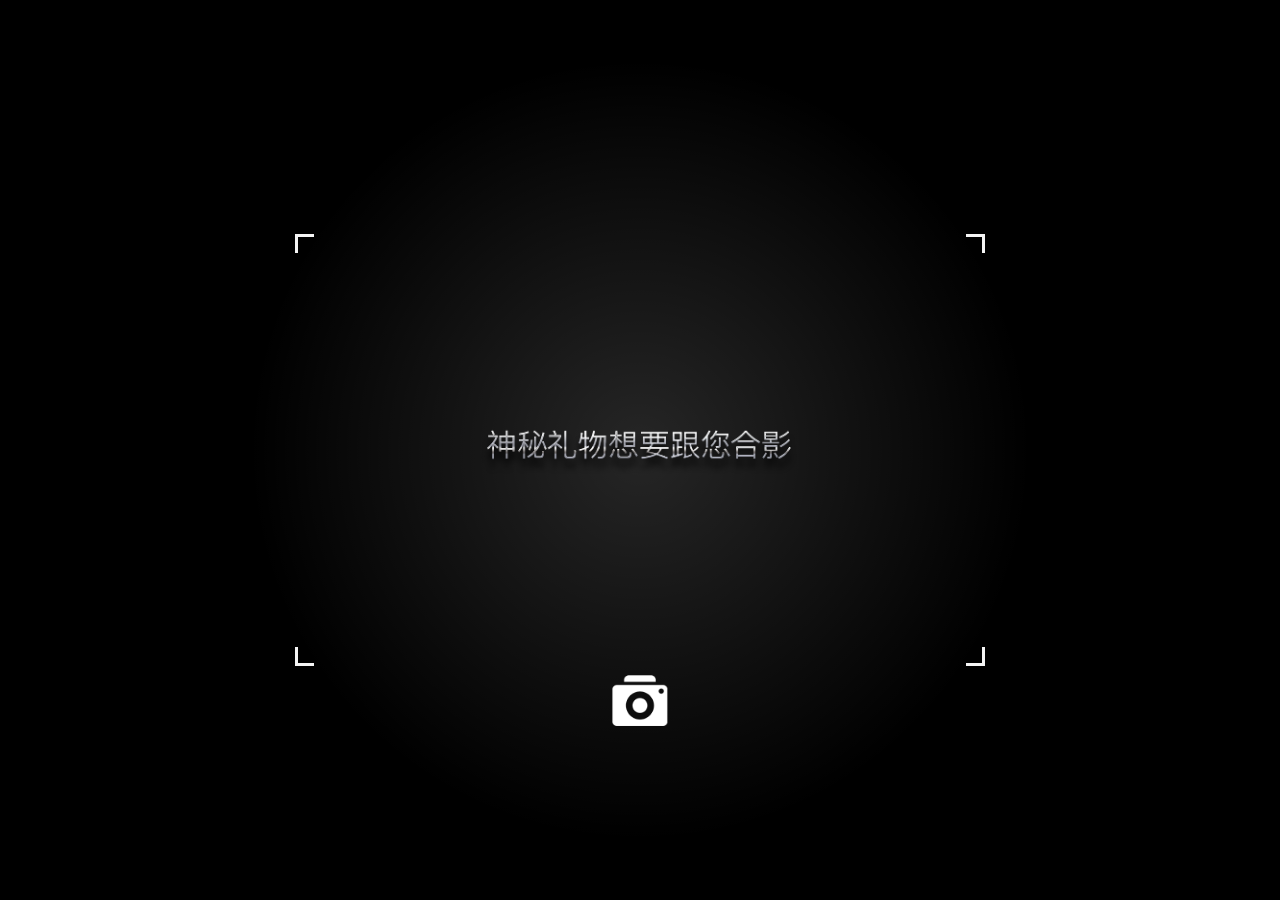
<file: update.html>
<!DOCTYPE html>
<html lang="en">

<head>
    <title></title>
    <meta charset="UTF-8">
    <meta content="width=device-width, initial-scale=1.0, maximum-scale=1.0, user-scalable=0" name="viewport">
    <meta http-equiv="Cache-Control" content="no-cache, no-store, must-revalidate" />
    <meta http-equiv="Pragma" content="no-cache" />
    <meta http-equiv="Expires" content="0" />
    <meta content="yes" name="apple-mobile-web-app-capable">
    <meta content="black" name="apple-mobile-web-app-status-bar-style">
    <meta content="telephone=no" name="format-detection">
    <link rel="stylesheet" href="css/style.css">
</head>

<body>

    <!-- <div class="page-mask landscape hide">
        <div class="halo"></div>
        <div class="top"></div>
        <h1 class="logo" title="zippo"></h1>
        <div class="rotate">
            <img src="images/rotate_back.png" alt="">
            <p>请竖置您手机</p>
        </div>
    </div> -->

    <div class="page-photo landscape">
        <div class="halo"></div>
        <div class="picbox">
            <div class="corner">
                <span></span>
                <span></span>
                <span></span>
                <span></span>
            </div>
            <img src="images/font/font_6.png" alt=""> 
            <div class="photo"></div>
            <input class="photo-input" type="file" accept="image/*;" capture="camera">
            <canvas class="user"></canvas>
        </div>
    </div>

    <div class="page-photo-after landscape hide spc">
        <!-- <div class="back"></div> -->
        <div class="halo"></div>
        <!-- <div class="top up"></div>
        <h1 class="logo up" title="zippo"></h1>
        <div class="picbox">
            <div class="corner">
                <span></span>
                <span></span>
                <span></span>
                <span></span>
            </div>
            <canvas class="user"></canvas>
        </div> -->
        <div class="form">
            <input class="name" type="text" placeholder="姓名" autofocus="autofocus">
            <input class="phone" type="text" placeholder="电话" autofocus="autofocus">
            <input class="address" type="text" placeholder="地址" autofocus="autofocus">
            <input class="shop" type="text" placeholder="购买店铺" autofocus="autofocus">
        </div>
        <button class="button submit">提交</button>
        <img class="success hide" src="images/font/font_7.png" alt="">
    </div>

    <!-- 竖屏遮罩 -->
    <div class="page-mask portrait">
            <div class="halo"></div>
            <div class="top"></div>
            <h1 class="logo" title="zippo"></h1>
            <div class="rotate">
                <img src="images/rotate.png" alt="">
                <p>请横置您手机</p>
            </div>
            <div class="mask-wx hide">
                <div class="tip-wx">
                    <p>ios.11版本请点击右上角的</p>
                    <p class="inline-row">
                        <img src="images/wx_more.png" alt="">
                        <span>使用</span>
                        <img src="images/wx_exp.png" alt="">
                        <span>浏览器打开</span>
                    </p>
                </div>
                <div class="arrow-wx"></div>
            </div>
        </div>

    <script src="js/plugins/zepto.min.js"></script>
    <script src="js/plugins/layer_mobile/layer.js" type="text/javascript" charset="utf-8"></script>
    <script src="js/main.js"></script>
    <script>

        window.isForce = "landscape";

        function isWeiXin() {
            var ua = window.navigator.userAgent.toLowerCase();
            if (ua.match(/MicroMessenger/i) == 'micromessenger') {
                return true;
            } else {
                return false;
            }
        }



        if (isWeiXin()) {
            //alert
            // layer.open({
            //     content: '请点击右上角菜单，使用浏览器查看！',
            //     btn: '我知道了',
            //     shadeClose: false
            // });
            $('.mask-wx').removeClass('hide');
        } else {
            $('.mask-wx').addClass('hide');
        }

        $.fixedInput();
        $.submitUserInfo(function () {
            // $('.page-photo').addClass('hide spc');
            // $('.page-photo-after').removeClass('hide spc');
            // $('.form').find('p').removeClass('hide');
            // $('.form').find('p').siblings().addClass('hide');
            $('.form').addClass('hide');
            $('.submit').addClass('hide');
            $('.success').removeClass('hide');
        });
        $.updatePhoto(function () {
            $('.page-photo').addClass('hide spc');
            $('.page-photo-after').removeClass('hide spc');
            $('.back').click(function() {
                $('.page-photo').removeClass('hide spc');
                $('.page-photo-after').addClass('hide spc');
                // $('.page-photo-after').addClass('spc');
                // $('.page-photo-after').addClass('hide');
                // $('.page-photo-after>.picbox').removeClass('hide');
                // $('.form').find('p').addClass('hide');
                // $('.form').find('p').siblings().removeClass('hide');
                $('.photo-input').wrap('<form>').closest('form').get(0).reset();
            });
        });
    </script>
</body>

</html>
</file>
<file: css/style.css>
/* 清除默认样式 */
body,
p,
ul,
input,
button,
h1 {
  margin: 0;
  padding: 0;
}
html,
body {
  height: 100%;
  overflow: hidden;
  position: fixed;
  left: 0;
  right: 0;
  top: 0;
  bottom: 0;
}
body * {
  box-sizing: border-box;
}
body {
  font-family: "微软雅黑", "黑体", Helvetica, Verdana, sans-serif;
}
img {
  border: none;
  vertical-align: top;
}
a {
  text-decoration: none;
}
ul {
  list-style: none;
}
input,
button {
  display: block;
  border: none;
  background: none;
  outline: none;
  appearance: none;
  border-radius: 0;
  -webkit-appearance: none;
}
input:focus,
button:focus {
  -webkit-tap-highlight-color: rgba(0, 0, 0, 0);
}
strong {
  display: block;
  font-weight: normal;
}
.pull-left {
  float: left;
}
.pull-right {
  float: right;
}
.clearfix:after {
  content: "";
  display: block;
  clear: both;
  visibility: visible;
}
.hide {
  visibility: hidden;
}
body {
  background: #000;
}
.portrait {
  width: 100%;
  height: 100%;
  position: absolute;
  left: 0;
  top: 0;
  z-index: 1000;
}
.portrait.page-mask {
  background: #000;
}
.portrait.page-mask .mask-wx {
  width: 100%;
  height: 100%;
  position: absolute;
  top: 0;
  left: 0;
  z-index: 1;
  background: rgba(0, 0, 0, 0.9);
}
.portrait.page-mask .mask-wx .tip-wx {
  width: 8.26666667rem;
  height: 2.4rem;
  position: absolute;
  top: 10%;
  right: 12%;
  font-size: 0.7rem;
  color: #ccc;
  text-align: left;
}
.portrait.page-mask .mask-wx .tip-wx p {
  line-height: 1.06666667rem;
}
.portrait.page-mask .mask-wx .tip-wx p.inline-row > * {
  display: inline-block;
  vertical-align: middle;
  margin-right: 3px;
}
.portrait.page-mask .mask-wx .tip-wx p img:nth-of-type(1) {
  width: 1.17333333rem;
}
.portrait.page-mask .mask-wx .tip-wx p img:nth-of-type(2) {
  width: 0.90666667rem;
}
.portrait.page-mask .mask-wx .arrow-wx {
  width: 1.33333333rem;
  height: 1.81333333rem;
  position: absolute;
  top: 8%;
  right: 4%;
  background: url(../images/wx_arrow.png) no-repeat center center;
  background-size: 100% 100%;
}
.portrait.page-photo-after {
  background: #000;
}
.portrait.styleHandler .top {
  display: none;
}
.portrait.styleHandler .logo {
  top: 36%;
}
.portrait .halo {
  width: 100%;
  height: 100%;
  position: absolute;
  left: 0;
  top: 0;
  z-index: 1;
  background-image: -webkit-radial-gradient(circle, rgba(255, 255, 255, 0.15), rgba(255, 255, 255, 0) 50%);
  background-image: -moz-radial-gradient(circle, rgba(255, 255, 255, 0.15), rgba(255, 255, 255, 0) 50%);
  background-image: -ms-radial-gradient(circle, rgba(255, 255, 255, 0.15), rgba(255, 255, 255, 0) 50%);
  background-image: -o-radial-gradient(circle, rgba(255, 255, 255, 0.15), rgba(255, 255, 255, 0) 50%);
  background-image: radial-gradient(circle, rgba(255, 255, 255, 0.15), rgba(255, 255, 255, 0) 50%);
}
.portrait .top {
  width: 4.26666667rem;
  height: 9.6rem;
  position: absolute;
  top: 30%;
  left: 7.86666667rem;
  z-index: 2;
  background: url(../images/top.png) no-repeat center center;
  background-size: contain;
}
.portrait .top.up {
  top: 12%;
}
.portrait .logo {
  width: 4.26666667rem;
  height: 1.44rem;
  position: absolute;
  top: 62%;
  left: 7.86666667rem;
  z-index: 2;
  background: url(../images/logo.png) no-repeat center center;
  background-size: 100% 100%;
}
.portrait .logo.up {
  top: 40%;
}
.portrait .logo.down {
  top: 74%;
}
.portrait .rotate {
  width: 8rem;
  position: absolute;
  top: 80%;
  left: 6rem;
  z-index: 2;
  text-align: center;
}
.portrait .rotate img {
  width: 1.12rem;
  height: 1.17333333rem;
  margin-bottom: 0.5rem;
}
.portrait .rotate p {
  color: rgba(255, 255, 255, 0.4);
  font-size: 0.8rem;
}
.portrait .update {
  padding-top: 0.8rem;
  width: 14.4rem;
  height: 6.37333333rem;
  position: absolute;
  top: 74%;
  left: 2.8rem;
  z-index: 2;
  background: #ccc;
  border-radius: 16px;
  font-size: 0.8rem;
  text-align: center;
}
.portrait .update img {
  margin-top: 0.5rem;
  width: 1.81333333rem;
  height: 1.68rem;
}
.portrait .update p > span:nth-of-type(1) {
  font-size: 1rem;
}
.portrait .user {
  width: 12.26666667rem;
  height: 16.96rem;
  padding: 4px;
  background: #fff;
  position: absolute;
  top: 12%;
  left: 3.86666667rem;
  z-index: 2;
}
.portrait .user img {
  width: 100%;
  height: 100%;
}
.portrait .share-box {
  width: 14.93333333rem;
  position: absolute;
  top: 80%;
  left: 2.53333333rem;
  z-index: 2;
  color: #fff;
  text-align: center;
  font-size: 0.8rem;
}
.portrait .share-box p {
  opacity: 0.7;
  margin-bottom: 1rem;
}
.portrait .share-box img {
  width: 1.12rem;
  height: 1.12rem;
}
.portrait .back {
  width: 1.12rem;
  height: 1.12rem;
  position: absolute;
  top: 5%;
  left: 5%;
  z-index: 2;
  background: url(../images/back.png) no-repeat center center;
  background-size: contain;
}
.portrait .picbox {
  width: 13.6rem;
  height: 17.33333333rem;
  margin: 0 auto;
  margin-top: 2.66666667rem;
  position: relative;
  font-size: 0;
  z-index: 2;
}
.portrait .picbox .corner {
  width: 100%;
  height: 100%;
  position: absolute;
  left: 0;
  top: 0;
}
.portrait .picbox .corner span {
  width: 0.53333333rem;
  height: 0.53333333rem;
  position: absolute;
}
.portrait .picbox .corner span:nth-of-type(1) {
  border-left: 0.10666667rem solid #f5f5f5;
  border-top: 0.10666667rem solid #f5f5f5;
  left: 0;
  top: 0;
}
.portrait .picbox .corner span:nth-of-type(2) {
  border-right: 0.10666667rem solid #f5f5f5;
  border-top: 0.10666667rem solid #f5f5f5;
  right: 0;
  top: 0;
}
.portrait .picbox .corner span:nth-of-type(3) {
  border-right: 0.10666667rem solid #f5f5f5;
  border-bottom: 0.10666667rem solid #f5f5f5;
  right: 0;
  bottom: 0;
}
.portrait .picbox .corner span:nth-of-type(4) {
  border-left: 0.10666667rem solid #f5f5f5;
  border-bottom: 0.10666667rem solid #f5f5f5;
  left: 0;
  bottom: 0;
}
.portrait .picbox p {
  padding-top: 5.33333333rem;
  width: 100%;
  text-align: center;
  color: #f5f5f5;
  font-size: 0.8rem;
}
.portrait .picbox .photo {
  width: 1.04947526rem;
  height: 0.95952024rem;
  background: url(../images/photo.png) no-repeat center center;
  background-size: cover;
  position: absolute;
  left: 50%;
  bottom: 0.89955022rem;
  z-index: 3;
  -webkit-transform: translateX(-50%);
  -moz-transform: translateX(-50%);
  -ms-transform: translateX(-50%);
  -o-transform: translateX(-50%);
  transform: translateX(-50%);
}
.portrait .picbox .photo-input {
  width: 0;
  height: 0;
  overflow: hidden;
}
.portrait .picbox .user {
  width: 13.38666667rem;
  height: 17.12rem;
  background: transparent;
  position: absolute;
  left: 0.10666667rem;
  top: 0.10666667rem;
  z-index: 2;
}
.portrait .form {
  padding: 1.06666667rem 0;
  width: 100%;
  height: 12.8rem;
  position: absolute;
  bottom: 0;
  left: 0;
  z-index: 2;
  background: url(../images/form_bg.png) no-repeat center center;
  background-size: cover;
  font-size: 0.8rem;
  text-align: center;
}
.portrait .form input {
  margin: 0 auto 0.53333333rem;
  width: 80%;
  height: 1.70666667rem;
  line-height: 1.70666667rem;
  border-bottom: 1px solid transparent;
  color: #909090;
  text-indent: 4px;
}
.portrait .form input:nth-of-type(2) {
  border-top: none;
}
.portrait .form input:nth-of-type(3) {
  border-top: none;
}
.portrait .form input:nth-of-type(4) {
  border-top: none;
}
.portrait .form input:focus {
  caret-color: #748ef5;
  border-bottom: 1px solid #909090;
  color: #fff;
}
.portrait .form button {
  width: 100%;
  color: #fff;
  font-size: 0.8rem;
  text-indent: 6px;
  letter-spacing: 6px;
}
.portrait .form p {
  line-height: 9.8rem;
  color: #fff;
  text-indent: 2px;
  letter-spacing: 2px;
}
.landscape {
  width: 100%;
  height: 100%;
  position: fixed;
  left: 0;
  right: 0;
  top: 0;
  bottom: 0;
  background-size: cover;
}
.landscape.page-1 {
  background: url(../images/bg/bg_1.jpg) no-repeat center center;
  background-size: 100% 100%;
}
.landscape.page-1 img {
  -webkit-transform: scale(0, 0);
  -moz-transform: scale(0, 0);
  -ms-transform: scale(0, 0);
  -o-transform: scale(0, 0);
  transform: scale(0, 0);
}
.landscape.page-1 img.active {
  -webkit-animation: zoomin 1s 1 ease;
  -moz-animation: zoomin 1s 1 ease;
  -ms-animation: zoomin 1s 1 ease;
  -o-animation: zoomin 1s 1 ease;
  animation: zoomin 1s 1 ease;
  -webkit-transform: scale(1, 1);
  -moz-transform: scale(1, 1);
  -ms-transform: scale(1, 1);
  -o-transform: scale(1, 1);
  transform: scale(1, 1);
}
.landscape.page-2 {
  background: url(../images/bg/bg_2.jpg) no-repeat center center;
  background-size: 100% 100%;
}
.landscape.page-3 {
  background-size: cover;
  z-index: 1;
}
.landscape.page-3 img {
  -webkit-transform: scale(0, 0);
  -moz-transform: scale(0, 0);
  -ms-transform: scale(0, 0);
  -o-transform: scale(0, 0);
  transform: scale(0, 0);
}
.landscape.page-3 img.active {
  -webkit-animation: zoomin 1s 1 ease;
  -moz-animation: zoomin 1s 1 ease;
  -ms-animation: zoomin 1s 1 ease;
  -o-animation: zoomin 1s 1 ease;
  animation: zoomin 1s 1 ease;
  -webkit-transform: scale(1, 1);
  -moz-transform: scale(1, 1);
  -ms-transform: scale(1, 1);
  -o-transform: scale(1, 1);
  transform: scale(1, 1);
}
.landscape.page-4 {
  z-index: 1;
  -webkit-transform: translate3d(0, 0, 0);
  -moz-transform: translate3d(0, 0, 0);
  -ms-transform: translate3d(0, 0, 0);
  -o-transform: translate3d(0, 0, 0);
  transform: translate3d(0, 0, 0);
}
.landscape.page-4 img.active {
  -webkit-animation: shake 1.4s 1 ease;
  -moz-animation: shake 1.4s 1 ease;
  -ms-animation: shake 1.4s 1 ease;
  -o-animation: shake 1.4s 1 ease;
  animation: shake 1.4s 1 ease;
  -webkit-transform: translate3d(0, 0, 0);
  -moz-transform: translate3d(0, 0, 0);
  -ms-transform: translate3d(0, 0, 0);
  -o-transform: translate3d(0, 0, 0);
  transform: translate3d(0, 0, 0);
}
.landscape.page-5 {
  z-index: 101;
}
.landscape.page-5 img {
  -webkit-transform: scale(0, 0);
  -moz-transform: scale(0, 0);
  -ms-transform: scale(0, 0);
  -o-transform: scale(0, 0);
  transform: scale(0, 0);
}
.landscape.page-5 img.active {
  -webkit-animation: zoomin 1s 1 ease;
  -moz-animation: zoomin 1s 1 ease;
  -ms-animation: zoomin 1s 1 ease;
  -o-animation: zoomin 1s 1 ease;
  animation: zoomin 1s 1 ease;
  -webkit-transform: scale(1, 1);
  -moz-transform: scale(1, 1);
  -ms-transform: scale(1, 1);
  -o-transform: scale(1, 1);
  transform: scale(1, 1);
}
.landscape.page-6 {
  background-size: cover;
  z-index: 101;
}
.landscape .img-full {
  width: 100%;
  height: 1.94902549rem;
  position: absolute;
  top: 38%;
  left: 0;
}
.landscape.game-bg {
  background: url(../images/game_bg.jpg) no-repeat center center;
  background-size: cover;
}
.landscape.page-load {
  background: url(../images/load_bg.png) no-repeat center center;
  background-size: cover;
  z-index: 200;
}
.landscape.page-game {
  background: url(../images/game_bg.jpg) no-repeat center center;
  background-size: cover;
  z-index: 10;
}
.landscape.page-game-no-background {
  background: none;
  z-index: 10;
}
.landscape.page-photo-after {
  background: url(../images/bg/bg_4.jpg) no-repeat center center;
  background-size: cover;
}
.landscape.page-photo-after .button {
  z-index: 2;
  bottom: 2.5%;
}
.landscape .deg360 {
  width: 0.86956522rem;
  height: 0.53973013rem;
  position: absolute;
  top: 1.10944528rem;
  left: 9.56521739rem;
  background: url(../images/360.png) no-repeat center center;
  background-size: contain;
}
.landscape .item {
  width: 3.50824588rem;
  height: 3.47826087rem;
  position: absolute;
  background: url(../images/game_item.png) no-repeat center center;
  background-size: contain;
}
.landscape .item.left {
  top: 3.88305847rem;
  left: 1.31934033rem;
}
.landscape .item.mid {
  top: 3.14842579rem;
  left: 8.24587706rem;
}
.landscape .item.right {
  top: 3.88305847rem;
  right: 1.31934033rem;
}
.landscape .gift {
  margin: -2.56371814rem 0 0 -2.84857571rem;
  width: 5.69715142rem;
  height: 5.12743628rem;
  position: absolute;
  left: 50%;
  top: 50%;
  background: url(../images/zippo.png) no-repeat center center;
  background-size: contain;
}
.landscape .gift.active {
  -webkit-animation: zoomin 1s 1 ease;
  -moz-animation: zoomin 1s 1 ease;
  -ms-animation: zoomin 1s 1 ease;
  -o-animation: zoomin 1s 1 ease;
  animation: zoomin 1s 1 ease;
  -webkit-transform: scale(1, 1);
  -moz-transform: scale(1, 1);
  -ms-transform: scale(1, 1);
  -o-transform: scale(1, 1);
  transform: scale(1, 1);
}
.landscape .gift-tip {
  width: 3.44827586rem;
  height: 0.8095952rem;
  position: absolute;
  left: 50%;
  top: 10%;
  margin-left: -1.72413793rem;
  background: url(../images/font/font_8.png) no-repeat center center;
  background-size: contain;
  -webkit-transform: scale(0, 0);
  -moz-transform: scale(0, 0);
  -ms-transform: scale(0, 0);
  -o-transform: scale(0, 0);
  transform: scale(0, 0);
}
.landscape .gift-tip img {
  width: 0.43478261rem;
  position: absolute;
  left: 50%;
  bottom: -0.44977511rem;
  margin-left: -0.2173913rem;
  -webkit-animation: slide 1s infinite linear;
  -moz-animation: slide 1s infinite linear;
  -ms-animation: slide 1s infinite linear;
  -o-animation: slide 1s infinite linear;
  animation: slide 1s infinite linear;
}
.landscape .gift-tip.active {
  -webkit-animation: zoomin 1s 1 ease;
  -moz-animation: zoomin 1s 1 ease;
  -ms-animation: zoomin 1s 1 ease;
  -o-animation: zoomin 1s 1 ease;
  animation: zoomin 1s 1 ease;
  -webkit-transform: scale(1, 1);
  -moz-transform: scale(1, 1);
  -ms-transform: scale(1, 1);
  -o-transform: scale(1, 1);
  transform: scale(1, 1);
}
.landscape .gift-msg {
  width: 13.49325337rem;
  height: 0.65967016rem;
  position: absolute;
  left: 50%;
  bottom: 10%;
  margin-left: -6.74662669rem;
  background: url(../images/font/font_9.png) no-repeat center center;
  background-size: contain;
  -webkit-transform: scale(0, 0);
  -moz-transform: scale(0, 0);
  -ms-transform: scale(0, 0);
  -o-transform: scale(0, 0);
  transform: scale(0, 0);
}
.landscape .gift-msg img {
  width: 2.60869565rem;
  position: absolute;
  left: 41%;
  top: 0;
  margin-left: -1.30434783rem;
}
.landscape .gift-msg.active {
  -webkit-animation: zoomin 1s 1 ease;
  -moz-animation: zoomin 1s 1 ease;
  -ms-animation: zoomin 1s 1 ease;
  -o-animation: zoomin 1s 1 ease;
  animation: zoomin 1s 1 ease;
  -webkit-transform: scale(1, 1);
  -moz-transform: scale(1, 1);
  -ms-transform: scale(1, 1);
  -o-transform: scale(1, 1);
  transform: scale(1, 1);
}
.landscape .halo {
  width: 100%;
  height: 100%;
  position: absolute;
  left: 0;
  top: 0;
  z-index: 1;
  background-image: -webkit-radial-gradient(circle, rgba(255, 255, 255, 0.15), rgba(255, 255, 255, 0) 50%);
  background-image: -moz-radial-gradient(circle, rgba(255, 255, 255, 0.15), rgba(255, 255, 255, 0) 50%);
  background-image: -ms-radial-gradient(circle, rgba(255, 255, 255, 0.15), rgba(255, 255, 255, 0) 50%);
  background-image: -o-radial-gradient(circle, rgba(255, 255, 255, 0.15), rgba(255, 255, 255, 0) 50%);
  background-image: radial-gradient(circle, rgba(255, 255, 255, 0.15), rgba(255, 255, 255, 0) 50%);
}
.landscape .top {
  width: 2.3988006rem;
  height: 5.39730135rem;
  position: absolute;
  top: 6%;
  left: 8.8005997rem;
  z-index: 2;
  background: url(../images/top.png) no-repeat center center;
  background-size: contain;
}
.landscape .logo {
  width: 2.3988006rem;
  height: 0.8095952rem;
  position: absolute;
  top: 56%;
  left: 8.8005997rem;
  z-index: 2;
  background: url(../images/logo.png) no-repeat center center;
  background-size: 100% 100%;
}
.landscape .rotate {
  width: 4.49775112rem;
  position: absolute;
  bottom: 8%;
  left: 7.75112444rem;
  z-index: 2;
  text-align: center;
  font-size: 0;
}
.landscape .rotate img {
  width: 1.12rem;
  height: 1.17333333rem;
  margin-bottom: 0.5rem;
}
.landscape .rotate p {
  color: rgba(255, 255, 255, 0.4);
  font-size: 0.5rem;
}
.landscape .back {
  width: 0.62968516rem;
  height: 0.62968516rem;
  position: absolute;
  top: 8%;
  left: 5%;
  z-index: 2;
  background: url(../images/back.png) no-repeat center center;
  background-size: contain;
}
.landscape .title {
  width: 100%;
  height: 2.69865067rem;
  text-align: center;
}
.landscape .title img {
  margin-top: 3%;
  width: 60%;
}
.landscape .text {
  width: 100%;
  line-height: 0.98950525rem;
  text-align: center;
  font-size: 0.5rem;
  color: #fff;
  opacity: 0.6;
  position: absolute;
  left: 0;
  bottom: 12%;
}
.landscape .text.blink {
  -webkit-animation: blink 2s infinite linear;
  -moz-animation: blink 2s infinite linear;
  -ms-animation: blink 2s infinite linear;
  -o-animation: blink 2s infinite linear;
  animation: blink 2s infinite linear;
}
.landscape .button {
  margin-left: -1.79910045rem;
  width: 3.5982009rem;
  height: 0.95952024rem;
  line-height: 0.95952024rem;
  letter-spacing: 4px;
  text-indent: 4px;
  position: absolute;
  border: 1px solid #fff;
  border-radius: 12px;
  color: #fff;
  left: 50%;
  bottom: 10%;
  font-size: 0.5rem;
  opacity: 0.6;
}
.landscape .tip {
  padding-top: 0.59970015rem;
  width: 100%;
  text-align: center;
  font-size: 0;
}
.landscape .tip img {
  width: 0.85457271rem;
  height: 0.53973013rem;
}
.landscape .tip p {
  line-height: 1.1994003rem;
  font-size: 0.5rem;
  color: #fff;
  letter-spacing: 0.1rem;
}
.landscape .divider {
  margin: 0 auto;
  width: 2.54872564rem;
  height: 0.08995502rem;
  background: url(../images/divider.png) no-repeat center center;
  background-size: cover;
}
.landscape .circle {
  width: 4.85757121rem;
  height: 1.73913043rem;
  background: url(../images/halo.png) no-repeat center center;
  background-size: cover;
  position: absolute;
  right: 1.6rem;
  top: 58%;
}
.landscape .model {
  width: 30%;
  position: absolute;
  left: 10%;
  top: 36%;
}
.landscape .game-model-1 {
  width: 3.67316342rem;
  height: 5.90704648rem;
  background: url(../images/game_model1.png) no-repeat center center;
  background-size: 100% 100%;
  position: absolute;
  left: 15%;
  top: 27%;
}
.landscape .game-model-2 {
  width: 11.78410795rem;
  height: 5.9970015rem;
  background: url(../images/model.png) no-repeat center center;
  background-size: 100% 100%;
  position: absolute;
  left: 0.7rem;
  top: 27%;
}
.landscape .game-model-3 {
  width: 11.78410795rem;
  height: 5.9970015rem;
  background: url(../images/model.png) no-repeat center center;
  background-size: 100% 100%;
  position: absolute;
  left: 0.7rem;
  top: 27%;
}
.landscape .next {
  width: 0.89955022rem;
  height: 0.83958021rem;
  background: url(../images/next.png) no-repeat center center;
  background-size: cover;
  position: absolute;
  right: 0.5rem;
  bottom: 0.5rem;
}
.landscape .time {
  color: #fff;
  font-size: 0.5rem;
  position: absolute;
  top: 1rem;
  right: 1rem;
}
.landscape .hint {
  width: 3.2083958rem;
  height: 2.3988006rem;
  position: absolute;
  left: 8.3958021rem;
  bottom: 1rem;
  text-align: center;
}
.landscape .hint .schedule {
  width: 2.30884558rem;
  height: 2.3988006rem;
}
.landscape .hint .facula {
  width: 0.65967016rem;
  height: 0.89955022rem;
  position: absolute;
  left: 0.44977511rem;
  top: 1.49925037rem;
  z-index: 1;
}
.landscape .hint .pic {
  width: 100%;
  height: 100%;
  position: absolute;
  left: 0;
  top: 0;
  z-index: 1;
}
.landscape .picbox {
  width: 10.7946027rem;
  height: 6.74662669rem;
  line-height: 6.74662669rem;
  margin: -3.37331334rem 0 0 -5.39730135rem;
  position: absolute;
  left: 50%;
  top: 50%;
  font-size: 0;
  z-index: 2;
  text-align: center;
}
.landscape .picbox img {
  width: 5.39730135rem;
  vertical-align: middle;
}
.landscape .picbox .corner {
  width: 100%;
  height: 100%;
  position: absolute;
  left: 0;
  top: 0;
}
.landscape .picbox .corner span {
  width: 0.29985007rem;
  height: 0.29985007rem;
  position: absolute;
}
.landscape .picbox .corner span:nth-of-type(1) {
  border-left: 0.05997001rem solid #f5f5f5;
  border-top: 0.05997001rem solid #f5f5f5;
  left: 0;
  top: 0;
}
.landscape .picbox .corner span:nth-of-type(2) {
  border-right: 0.05997001rem solid #f5f5f5;
  border-top: 0.05997001rem solid #f5f5f5;
  right: 0;
  top: 0;
}
.landscape .picbox .corner span:nth-of-type(3) {
  border-right: 0.05997001rem solid #f5f5f5;
  border-bottom: 0.05997001rem solid #f5f5f5;
  right: 0;
  bottom: 0;
}
.landscape .picbox .corner span:nth-of-type(4) {
  border-left: 0.05997001rem solid #f5f5f5;
  border-bottom: 0.05997001rem solid #f5f5f5;
  left: 0;
  bottom: 0;
}
.landscape .picbox p {
  padding-top: 1.94902549rem;
  width: 100%;
  text-align: center;
  color: #f5f5f5;
  font-size: 0.5rem;
}
.landscape .picbox .photo {
  width: 8%;
  height: 12%;
  background: url(../images/photo.png) no-repeat center center;
  background-size: 100% 100%;
  position: absolute;
  left: 50%;
  bottom: -14%;
  z-index: 3;
  -webkit-transform: translateX(-50%);
  -moz-transform: translateX(-50%);
  -ms-transform: translateX(-50%);
  -o-transform: translateX(-50%);
  transform: translateX(-50%);
}
.landscape .picbox .photo-input {
  width: 0;
  height: 0;
  overflow: hidden;
}
.landscape .picbox .user {
  width: 10.67466267rem;
  height: 6.62668666rem;
  position: absolute;
  left: 0.05997001rem;
  top: 0.05997001rem;
  z-index: 2;
}
.landscape .form {
  width: 10.04497751rem;
  position: absolute;
  left: 50%;
  top: 50%;
  z-index: 2;
  font-size: 0.8rem;
  text-align: center;
  -webkit-transform: translate(-50%, -50%);
  -moz-transform: translate(-50%, -50%);
  -ms-transform: translate(-50%, -50%);
  -o-transform: translate(-50%, -50%);
  transform: translate(-50%, -50%);
}
.landscape .form input {
  display: block;
  width: 100%;
  padding: 0.4rem 0;
  border-bottom: 2px solid transparent;
  color: #909090;
  text-indent: 4px;
  font-size: 0.4rem;
}
.landscape .form input:nth-of-type(2) {
  border-top: none;
}
.landscape .form input:nth-of-type(3) {
  border-top: none;
}
.landscape .form input:nth-of-type(4) {
  border-top: none;
}
.landscape .form input:focus {
  caret-color: #748ef5;
  border-bottom: 2px solid #909090;
  color: #fff;
}
.landscape .form input::placeholder {
  font-size: 0.3rem;
}
.landscape .success {
  width: 3.988006rem;
  position: absolute;
  left: 50%;
  top: 50%;
  -webkit-transform: translate(-50%, -50%);
  -moz-transform: translate(-50%, -50%);
  -ms-transform: translate(-50%, -50%);
  -o-transform: translate(-50%, -50%);
  transform: translate(-50%, -50%);
}
@keyframes blink {
  0% {
    opacity: 0.6;
  }
  20% {
    opacity: 1;
  }
  70% {
    opacity: 0;
  }
  100% {
    opacity: 0.6;
  }
}
@keyframes gift-show {
  0% {
    -webkit-transform: translateY(0);
    -moz-transform: translateY(0);
    -ms-transform: translateY(0);
    -o-transform: translateY(0);
    transform: translateY(0);
  }
  100% {
    -webkit-transform: translateY(2.77361319rem);
    -moz-transform: translateY(2.77361319rem);
    -ms-transform: translateY(2.77361319rem);
    -o-transform: translateY(2.77361319rem);
    transform: translateY(2.77361319rem);
  }
}
@keyframes zoomin {
  0% {
    -webkit-transform: scale(0, 0);
    -moz-transform: scale(0, 0);
    -ms-transform: scale(0, 0);
    -o-transform: scale(0, 0);
    transform: scale(0, 0);
  }
  100% {
    -webkit-transform: scale(1, 1);
    -moz-transform: scale(1, 1);
    -ms-transform: scale(1, 1);
    -o-transform: scale(1, 1);
    transform: scale(1, 1);
  }
}
@keyframes slide {
  0% {
    -webkit-transform: translateY(0);
    -moz-transform: translateY(0);
    -ms-transform: translateY(0);
    -o-transform: translateY(0);
    transform: translateY(0);
  }
  100% {
    -webkit-transform: translateY(30%);
    -moz-transform: translateY(30%);
    -ms-transform: translateY(30%);
    -o-transform: translateY(30%);
    transform: translateY(30%);
  }
}
@keyframes zoomoutin {
  0% {
    -webkit-transform: scale(2, 2);
    -moz-transform: scale(2, 2);
    -ms-transform: scale(2, 2);
    -o-transform: scale(2, 2);
    transform: scale(2, 2);
  }
  100% {
    -webkit-transform: scale(1, 1);
    -moz-transform: scale(1, 1);
    -ms-transform: scale(1, 1);
    -o-transform: scale(1, 1);
    transform: scale(1, 1);
  }
}
@keyframes shake {
  0% {
    -webkit-transform: translate3d(0, 0, 0);
    -moz-transform: translate3d(0, 0, 0);
    -ms-transform: translate3d(0, 0, 0);
    -o-transform: translate3d(0, 0, 0);
    transform: translate3d(0, 0, 0);
  }
  20% {
    -webkit-transform: translate3d(10%, 0, 0);
    -moz-transform: translate3d(10%, 0, 0);
    -ms-transform: translate3d(10%, 0, 0);
    -o-transform: translate3d(10%, 0, 0);
    transform: translate3d(10%, 0, 0);
  }
  40% {
    -webkit-transform: translate3d(-8%, 0, 0);
    -moz-transform: translate3d(-8%, 0, 0);
    -ms-transform: translate3d(-8%, 0, 0);
    -o-transform: translate3d(-8%, 0, 0);
    transform: translate3d(-8%, 0, 0);
  }
  60% {
    -webkit-transform: translate3d(4%, 0, 0);
    -moz-transform: translate3d(4%, 0, 0);
    -ms-transform: translate3d(4%, 0, 0);
    -o-transform: translate3d(4%, 0, 0);
    transform: translate3d(4%, 0, 0);
  }
  80% {
    -webkit-transform: translate3d(-2%, 0, 0);
    -moz-transform: translate3d(-2%, 0, 0);
    -ms-transform: translate3d(-2%, 0, 0);
    -o-transform: translate3d(-2%, 0, 0);
    transform: translate3d(-2%, 0, 0);
  }
  100% {
    -webkit-transform: translate3d(0, 0, 0);
    -moz-transform: translate3d(0, 0, 0);
    -ms-transform: translate3d(0, 0, 0);
    -o-transform: translate3d(0, 0, 0);
    transform: translate3d(0, 0, 0);
  }
}
.renderContainer {
  width: 100%;
  height: 100%;
  position: absolute;
  top: 0;
  left: 0;
  right: 0;
  touch-action: none;
  z-index: 100;
  outline: 0;
}
</file>
